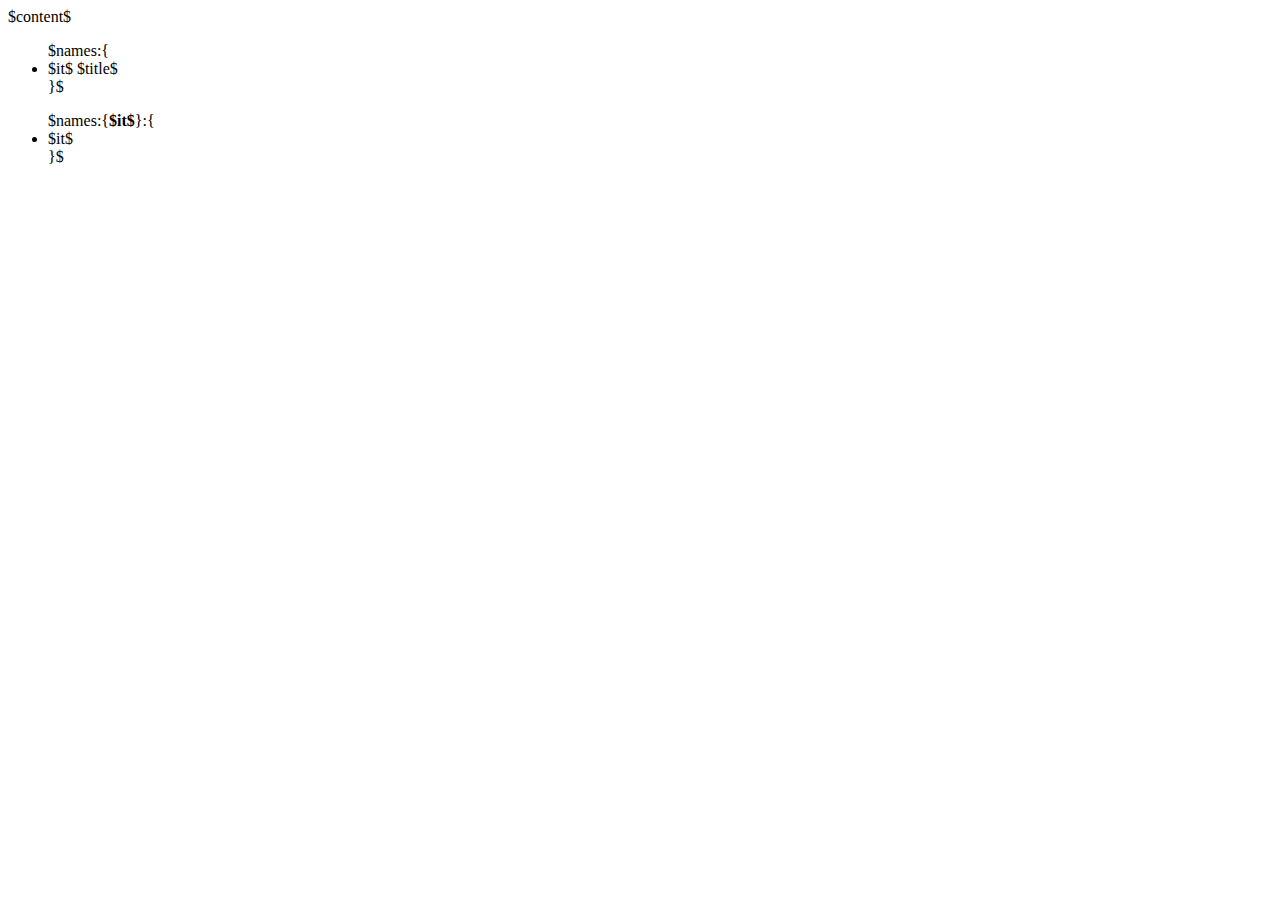
<file: src/test/resources/template/test_template.html>
<!DOCTYPE >
<html>
<head>
    <title>$title$</title>
</head>
<body>
$content$
<ul>
    $names:{
        <li>$it$      $title$</li>
    }$
</ul>
<ul>
    $names:{<strong>$it$</strong>}:{<li>$it$</li>}$
</ul>
</body>
</html>
</file>
